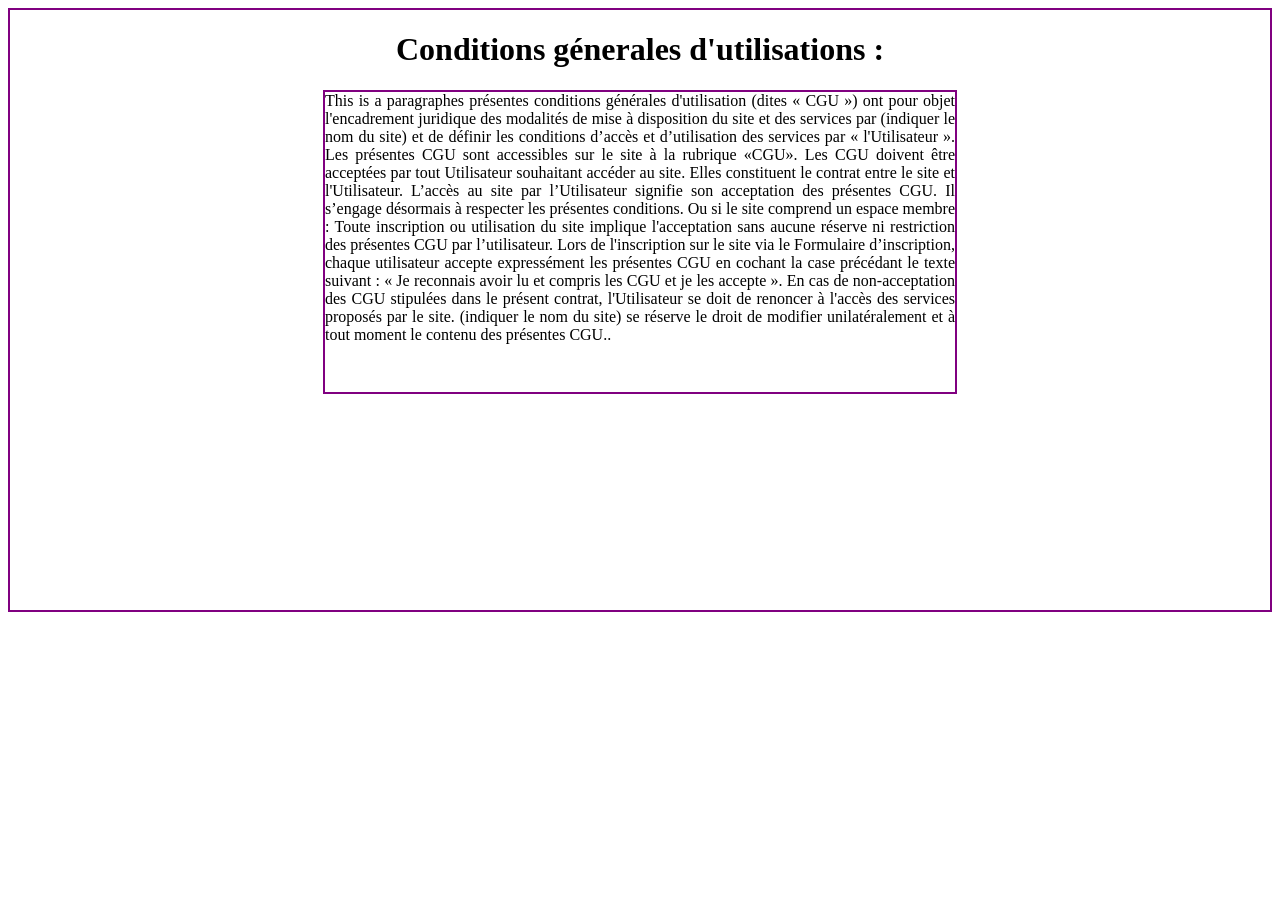
<file: Lombroso-main/CGU/CGU.html>
<!DOCTYPE html>
<html>
	<link rel ="stylesheet" type="text/css" href="CGU.css">
	<head>
		<title> à définir  :</title> 
	</head>
	<body>


	<h1> Conditions génerales d'utilisations : </h1>



		
	<p>This is a paragraphes présentes conditions générales d'utilisation (dites « CGU ») ont pour objet l'encadrement juridique des

 modalités de mise à disposition du site et des services par (indiquer le nom du site) et de définir les

 conditions d’accès et d’utilisation des services par « l'Utilisateur ».

 Les présentes CGU sont accessibles sur le site à la rubrique «CGU».

 Les CGU doivent être acceptées par tout Utilisateur souhaitant accéder au site. Elles constituent le contrat

 entre le site et l'Utilisateur. L’accès au site par l’Utilisateur signifie son acceptation des présentes CGU. Il

 s’engage désormais à respecter les présentes conditions.

 Ou si le site comprend un espace membre :

 Toute inscription ou utilisation du site implique l'acceptation sans aucune réserve ni restriction des présentes

 CGU par l’utilisateur. Lors de l'inscription sur le site via le Formulaire d’inscription, chaque utilisateur

 accepte expressément les présentes CGU en cochant la case précédant le texte suivant : « Je reconnais avoir

 lu et compris les CGU et je les accepte ».

 En cas de non-acceptation des CGU stipulées dans le présent contrat, l'Utilisateur se doit de renoncer à

 l'accès des services proposés par le site.

 (indiquer le nom du site) se réserve le droit de modifier unilatéralement et à tout moment le contenu des

 présentes CGU..</p>

	</body>
</html>
</file>
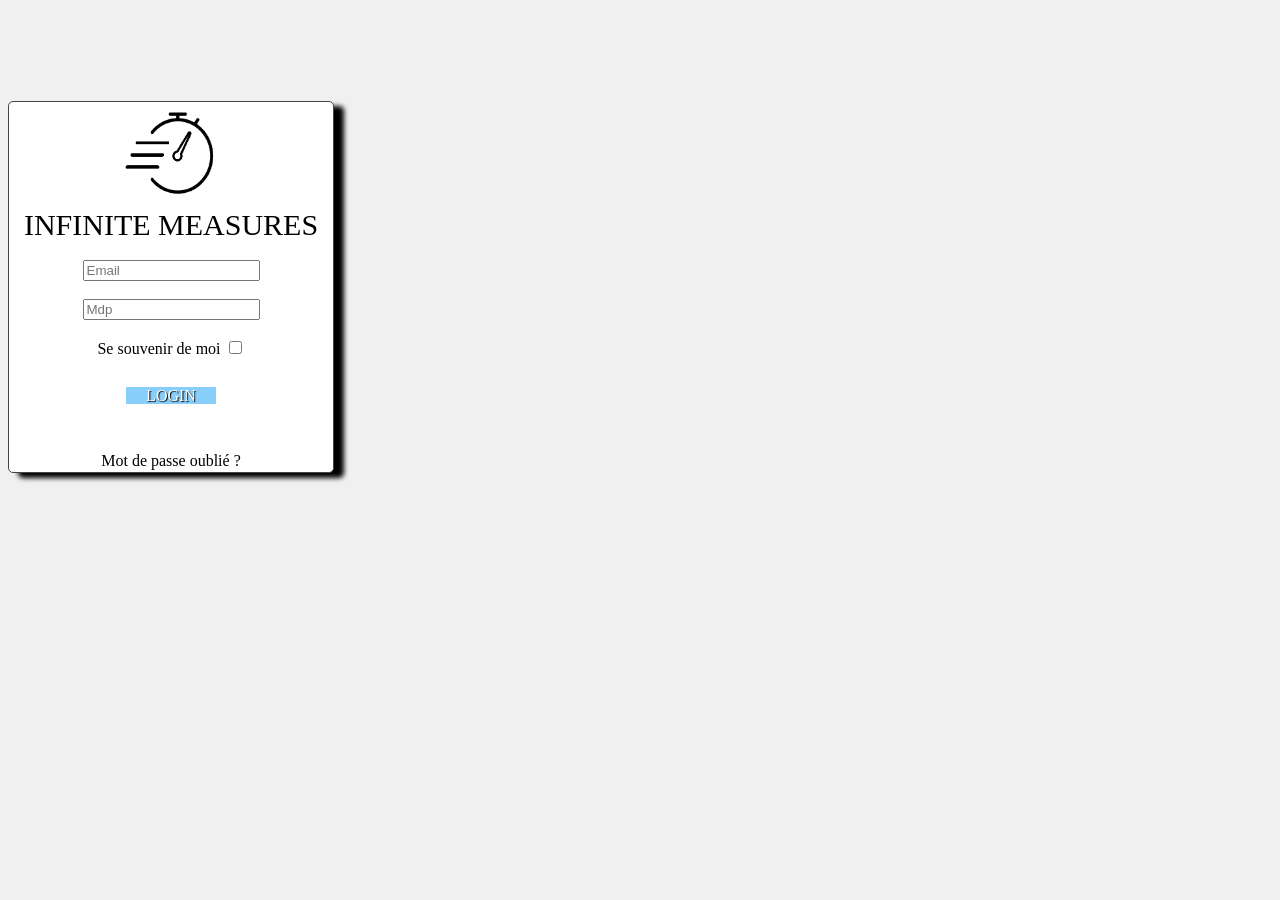
<file: Lombroso-main/MENU/Menu.html>
<!DOCTYPE html>

<html>

	<!-- <img src="safari.jpg">-->
	 
		<!-- <img src= "https://moodle.isep.fr/moodle/pluginfile.php/10999/mod_resource/content/1/Infinite_measures.gif"> -->
	
	<link rel ="stylesheet" type="text/css" href="Menu.css">
    <head>
		
		<meta charset="UTF-8"> 
		<div id="img">
			<image src= "noir.png"></image>
		</div>	
	</head>
	
	<body style="text-align : center">
    
		<div id="divmenu">
		
	   	<Titre>INFINITE MEASURES</Titre>
		<br><br>
		   
		<label for="login"> </label>
		<input type="text" id="login" onchange="" placeholder="Email">
		<br><br>
		
		<label for="mdp"> </label>
		<input type="password" id="mdp" placeholder="Mdp">
		

		<br><br>
		<memory type="text">
			Se souvenir de moi
		</memory>
		
		<input type="checkbox">
		
		
		<br><br>
		<login type="button">
			LOGIN
		</login>
		
		</div>

		<br><br>
		<mdp type="button" onclick=alert("Réinitialiser_le_mot_de_passe")>
			Mot de passe oublié ?
		</mdp>

		<!-- <input class="champ" type="text" /> -->
	
	</body>
	<footer>
		<!-- <img src= "https://www.google.com/imgres?imgurl=https%3A%2F%2Fupload.wikimedia.org%2Fwikipedia%2Fcommons%2Fthumb%2Fd%2Fd7%2FGoogle_Translate_logo.svg%2F1024px-Google_Translate_logo.svg.png&imgrefurl=https%3A%2F%2Ffr.m.wikipedia.org%2Fwiki%2FFichier%3AGoogle_Translate_logo.svg&tbnid=qWX8AJK3g3RFpM&vet=12ahUKEwjuxJiOusrsAhXH34UKHRujDeAQMygAegUIARCgAQ..i&docid=oG3s1C1v7o6OWM&w=1024&h=1024&q=translate%20logo&ved=2ahUKEwjuxJiOusrsAhXH34UKHRujDeAQMygAegUIARCgAQ"> -->
	</footer>
	
</html>
</file>
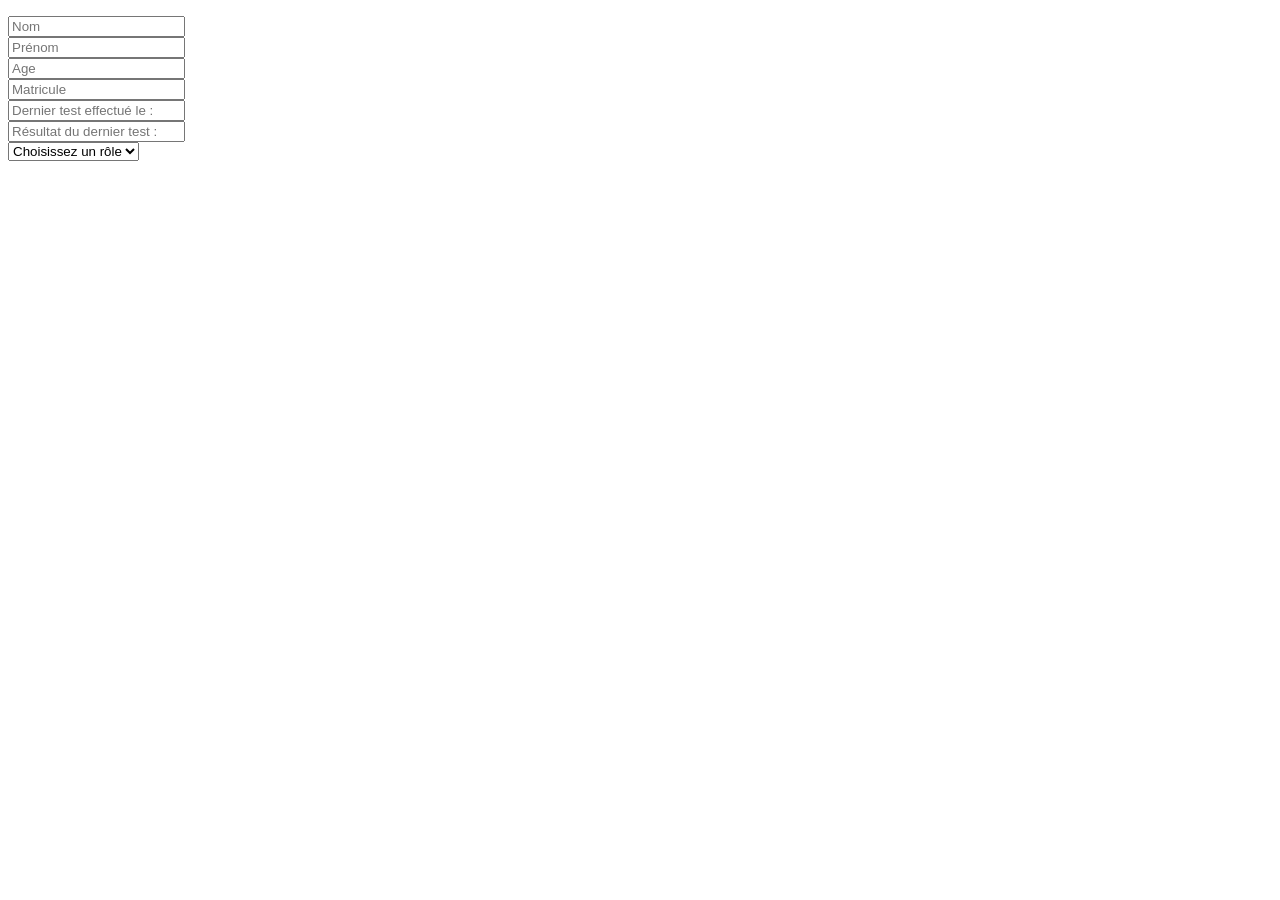
<file: Lombroso-main/Profil admin/profil_admin.html>
<!DOCTYPE html>
<html lang="en">
<head>
    <meta charset="UTF-8">
    <meta name="viewport" content="width=device-width, initial-scale=1.0">
    <title>Profil Admin</title>
</head>

<body>
    
    <div id="bloc_page">
            <div id="formulaire"></div>
                <form method="post" action="traitement.php">
                    <p>
                    <input type="text" name="nom" id="Nom" placeholder="Nom"/>
                <br/>

                    <input type="text" name="pass" id="Prenom" placeholder="Prénom" />

                <br/>

                    <input type="text" name="pass" id="Prenom" placeholder="Age" />

                <br/>
                    <input type="text" name="pass" id="Prenom" placeholder="Matricule" />

                <br/>
                    <input type="text" name="pass" id="Prenom" placeholder="Dernier test effectué le :" />

                <br/>
                    <input type="text" name="pass" id="Prenom" placeholder="Résultat du dernier test :" />

                <br/>
                    <select name="role" size="1">
                        <option>Choisissez un rôle</option>
                        <option>Admin</option>
                        <option>Testeur</option>
                    </select>
                    </p>
            </div>



        </form>
    </div>
     
     
  




</body>
</html>
</file>
<file: Lombroso-main/CGU/CGU.css>
h1 {
	style= font-size:20px ;
	text-align: center; 

}


p{

    margin-left: auto;
    margin-right: auto;
    height: 300px;
    border: 2px solid purple;
    width : 50%;
    text-align: justify;

	
}

body{​​
    display: flex;
    flex-direction: column;
    align-items: center;
    height: 600px;
    border: 2px solid purple;
}
</file>
<file: Lombroso-main/MENU/Menu.css>
html {
    background-color: #f0f0f0;
    /* background-color: lightgreen; */
    /* background-image: url(gris.png) */
}

img {
	width: 100px;
	height: 100px;
}

body {
    border: 0.1px solid rgb(68, 68, 68) ;
    
    padding: 2px;
    width: 25%;
    background-color: white;
    border-radius:5px;
    color: black;
    transform: perspective(1px) translateY(25%);
    opacity: 1;
    box-shadow: 10px 5px 5px black;
}

Titre {
    font-size: 30px
}

label {
    height:20px;
    width:20px;
}

memory {
    background-color: ;
}

login {
    
        line-height: 2.5;
        padding: 0 20px;
        text-align: center;
        color: #fff;
        text-shadow: 1px 1px 1px #000;
        border-radius: 1px;
        background-color: lightskyblue;
        border: 1px black;
}

login:hover {
    background-color:black;
    color: white;
}

mdp:hover {
    text-decoration: underline;
}

/* .champ {
    height: 50px;
    width: 300px;
    font-size: 3.5em;
} */
</file>
